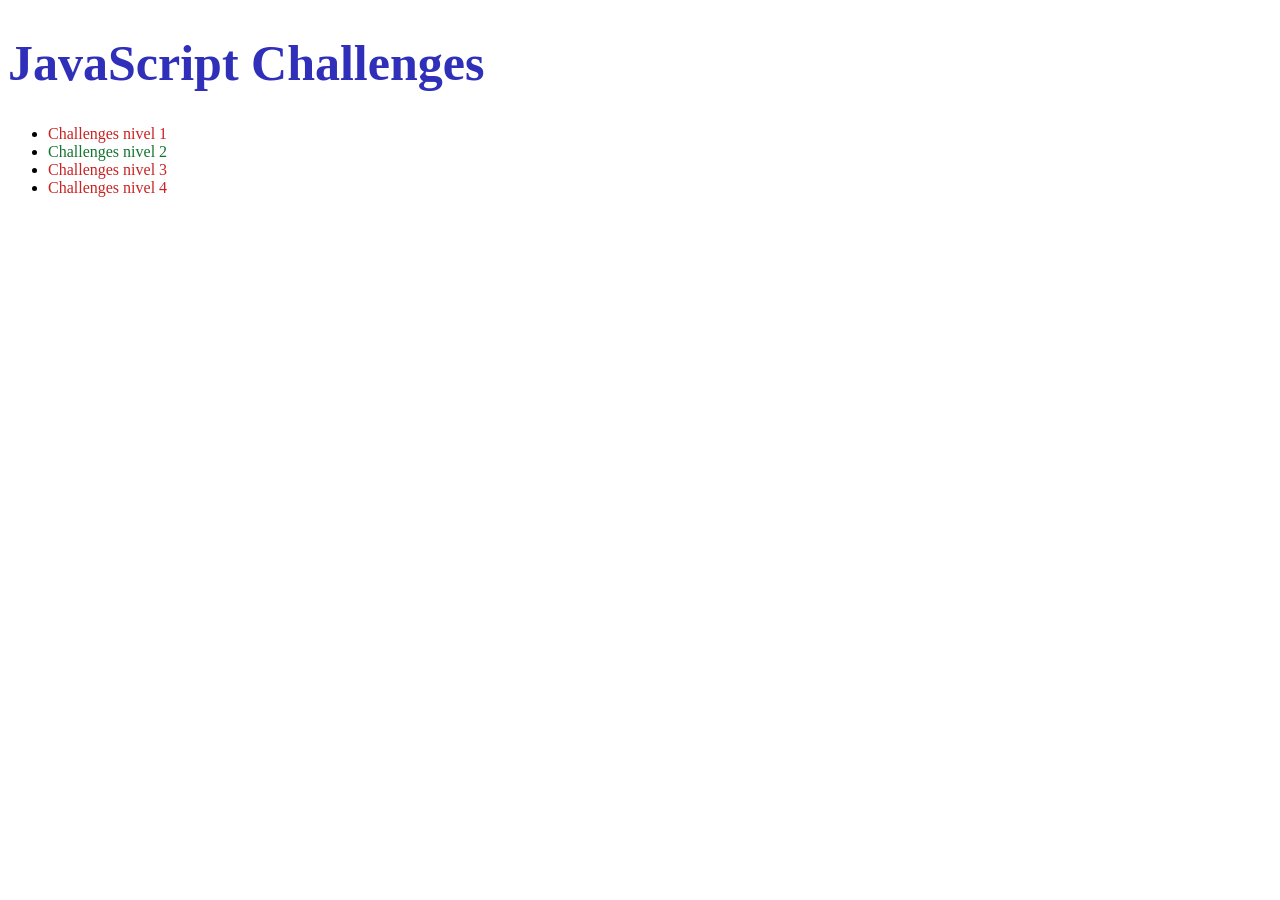
<file: index.html>
<!DOCTYPE html>
<html>
  <head>
    <meta charset="UTF-8" />
    <meta name="viewport" content="width=device-width, initial-scale=1.0" />
    <link rel="stylesheet" href="./css/style.css" />
    <title>JavaScript Challenges</title>
  </head>
  <body>
    <!-- Titulo -->
    <h1>JavaScript Challenges</h1>
    <!-- Opciones de navegación -->
    <ul>
      <li>
        <a
          class="exercises-one-list"
          href="./challenges/level_1/challengesLevel1.html"
          >Challenges nivel 1</a
        >
      </li>
      <li>
        <a
          class="exercises-two-list"
          href="./challenges/level_2/challengesLevel2.html"
          >Challenges nivel 2</a
        >
      </li>
      <li>
        <a
          class="exercises-one-list"
          href="./challenges/level_3/challengesLevel3.html"
          >Challenges nivel 3</a
        >
      </li>
      <li>
        <a
          class="exercises-one-list"
          href="./challenges/level_4/challengesLevel4.html"
          >Challenges nivel 4</a
        >
      </li>
    </ul>
  </body>
</html>
</file>
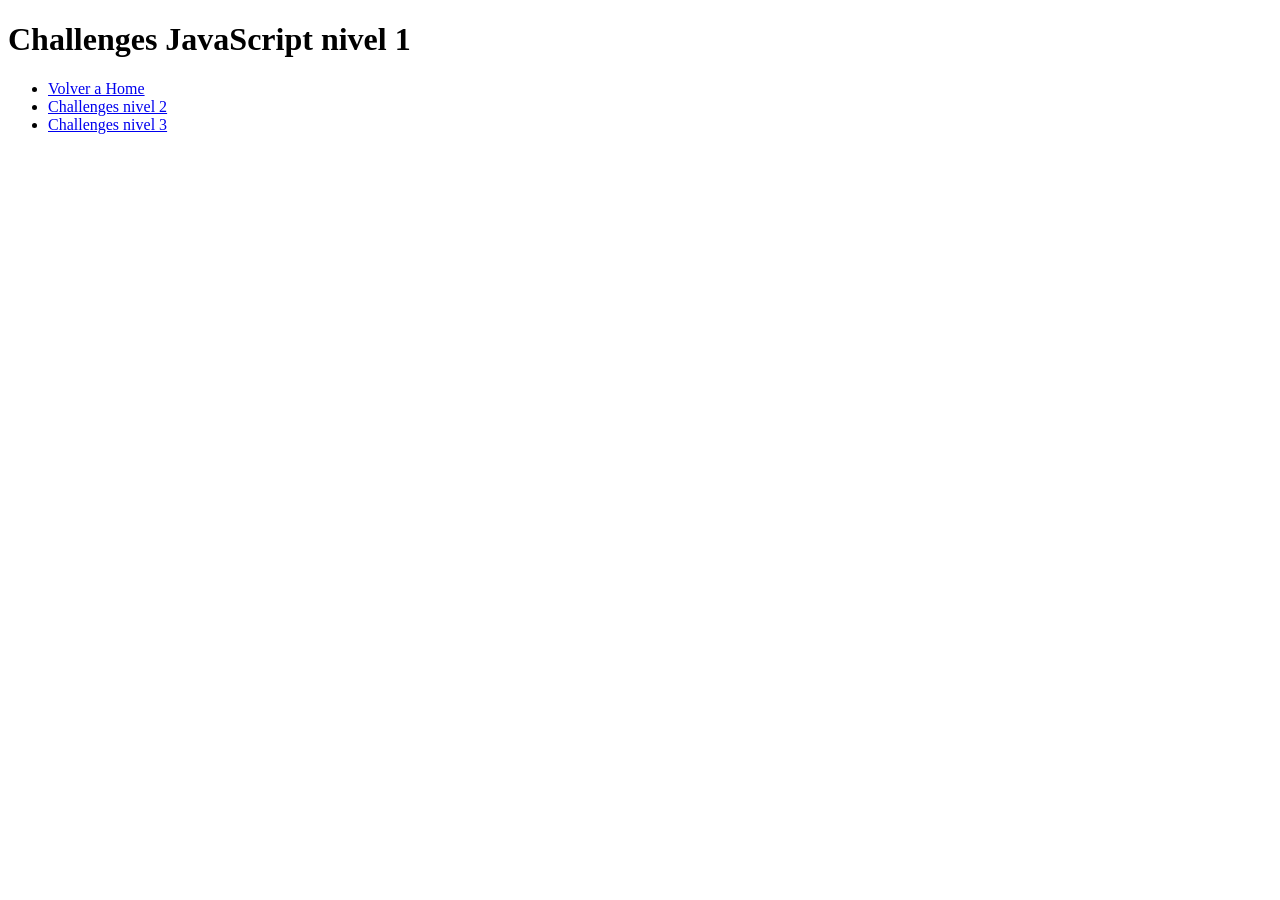
<file: challenges/level_1/challengesLevel1.html>
<!DOCTYPE html>
<html>
  <head>
    <meta charset="UTF-8" />
    <meta name="viewport" content="width=device-width, initial-scale=1.0" />
    <title>Challenges JS Level 1</title>
  </head>
  <body>
    <!-- Titulo -->
    <h1>Challenges JavaScript nivel 1</h1>
    <!-- Opciones de navegación -->
    <ul>
      <li><a href="../../index.html">Volver a Home</a></li>
      <li><a href="../level_2/challengesLevel2.html">Challenges nivel 2</a></li>
      <li><a href="../level_3/challengesLevel3.html">Challenges nivel 3</a></li>
    </ul>
    <!-- Scripts -->
    <script src="./js/challengesLevel1.js"></script>
  </body>
</html>
</file>
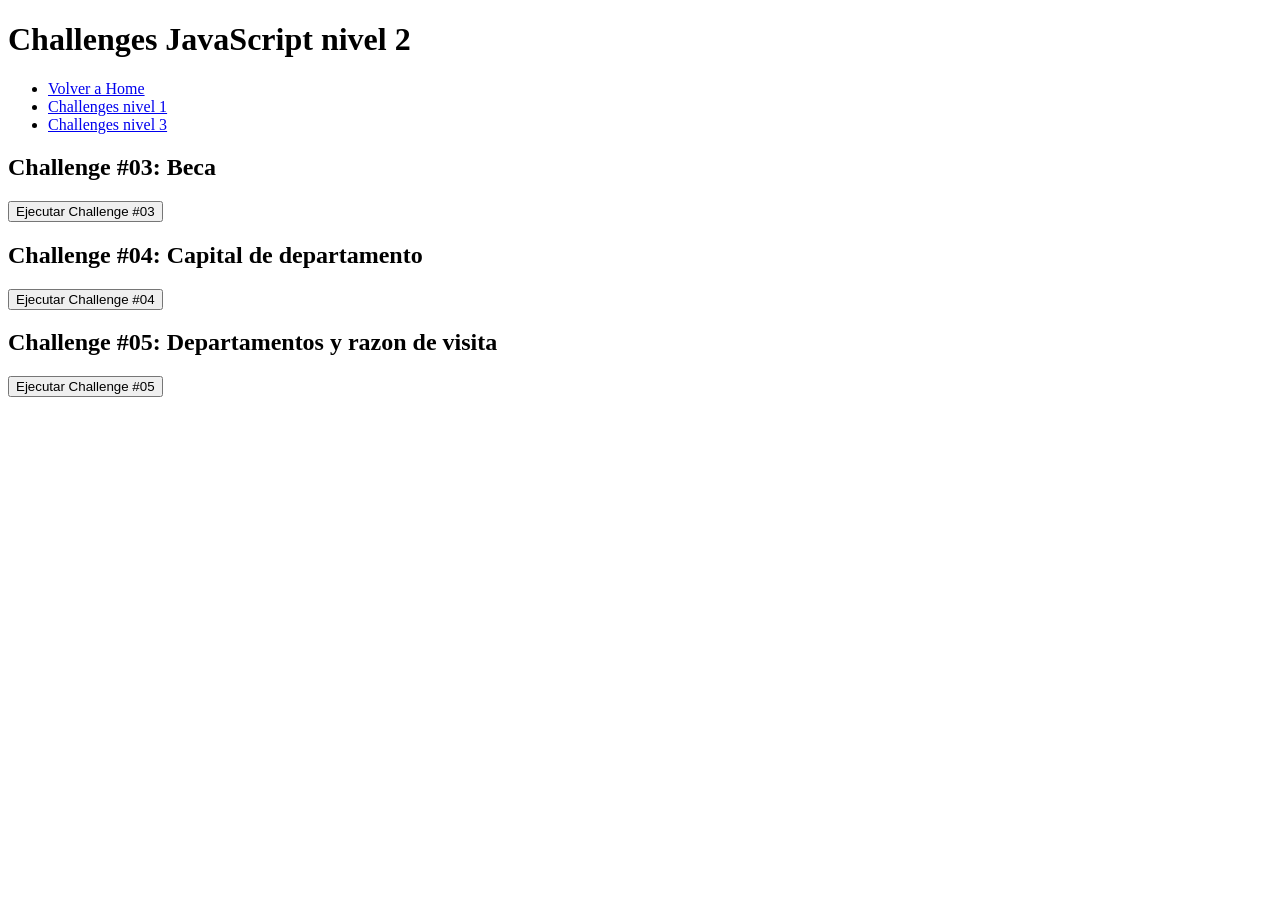
<file: challenges/level_2/challengesLevel2.html>
<!DOCTYPE html>
<html>
  <head>
    <meta charset="UTF-8" />
    <meta name="viewport" content="width=device-width, initial-scale=1.0" />
    <title>Challenges JS Level 2</title>
  </head>
  <body>
    <!-- Titulo -->
    <h1>Challenges JavaScript nivel 2</h1>
    <!-- Opciones de navegación -->
    <ul>
      <li><a href="../../index.html">Volver a Home</a></li>
      <li>
        <a href="../level_1/challengesLevel1.html">Challenges nivel 1</a>
      </li>
      <li>
        <a href="../level_3/challengesLevel3.html">Challenges nivel 3</a>
      </li>
    </ul>
    <!-- Challenge #03 -->
    <h2>Challenge #03: Beca</h2>
    <button onclick="challengeThree()">Ejecutar Challenge #03</button>
    <!-- Challenge #04-->
    <h2>Challenge #04: Capital de departamento</h2>
    <button onclick="challengeFour()">Ejecutar Challenge #04</button>
    <!-- Challenge #05-->
    <h2>Challenge #05: Departamentos y razon de visita</h2>
    <button onclick="challengeFive()">Ejecutar Challenge #05</button>
    <!-- Scripts -->
    <script src="./js/challengesLevel2.js"></script>
  </body>
</html>
</file>
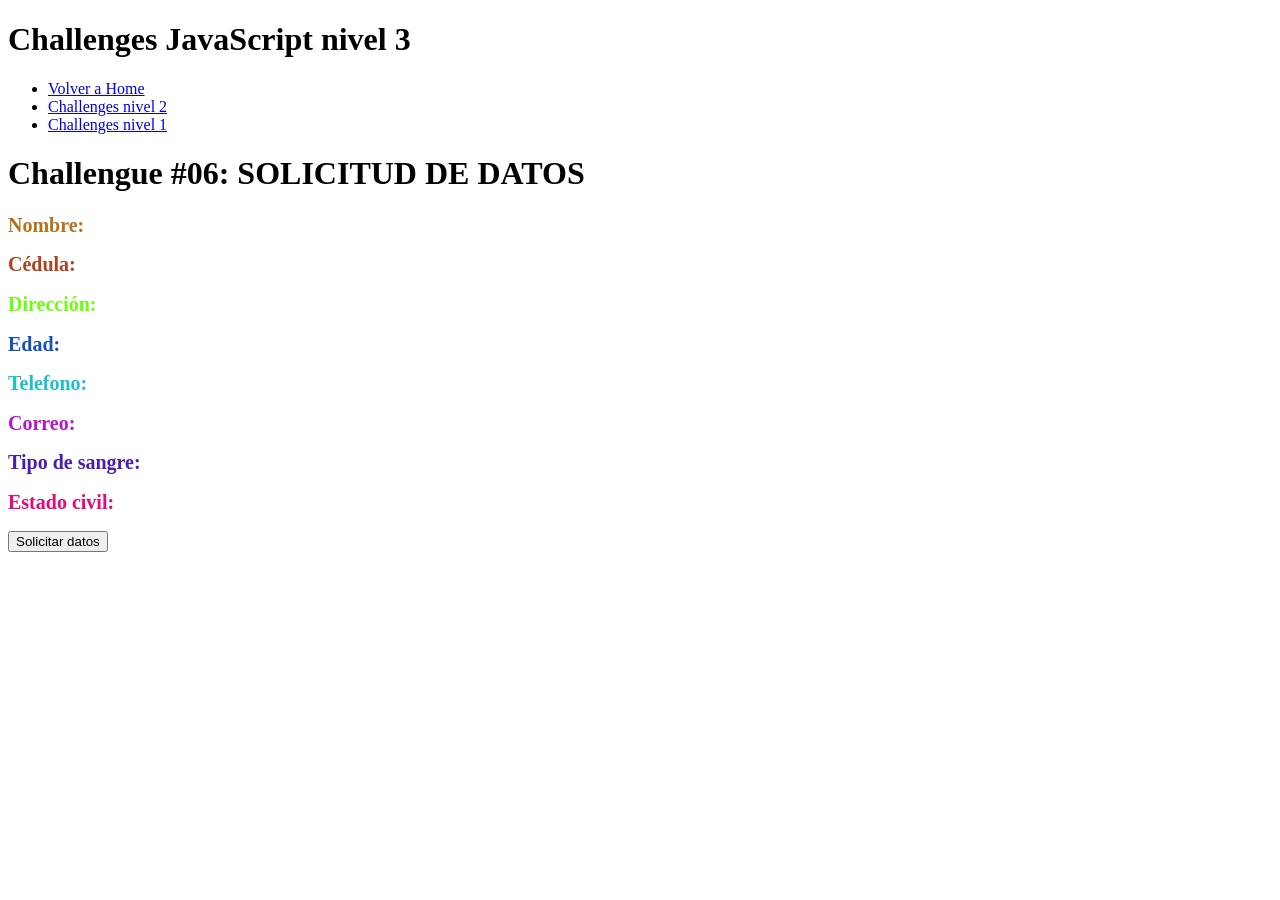
<file: challenges/level_3/challengesLevel3.html>
<!DOCTYPE html>
<html>
  <head>
    <meta charset="UTF-8" />
    <meta name="viewport" content="width=device-width, initial-scale=1.0" />
    <link rel="stylesheet" href="./css/style.css" />
    <title>Challenges JS Level 3</title>
  </head>
  <body>
    <!-- Titulo -->
    <h1>Challenges JavaScript nivel 3</h1>
    <!-- Opciones de navegación -->
    <ul>
      <li><a href="../../index.html">Volver a Home</a></li>
      <li><a href="../level_2/challengesLevel2.html">Challenges nivel 2</a></li>
      <li><a href="../level_1/challengesLevel1.html">Challenges nivel 1</a></li>
    </ul>
    <!-- Challengue #06 -->
    <h1>Challengue #06: SOLICITUD DE DATOS</h1>
    <h2 class="textColor1" id="userName">Nombre:</h2>
    <h2 class="textColor2" id="dni">Cédula:</h2>
    <h2 class="textColor3" id="address">Dirección:</h2>
    <h2 class="textColor4" id="age">Edad:</h2>
    <h2 class="textColor5" id="celPhone">Telefono:</h2>
    <h2 class="textColor6" id="email">Correo:</h2>
    <h2 class="textColor7" id="bloodType">Tipo de sangre:</h2>
    <h2 class="textColor8" id="civilStatus">Estado civil:</h2>
    <!-- Boton de solicitud -->
    <button id="btnGetData">Solicitar datos</button>
    <!-- Scripts -->
    <script src="./js/challengesLevel3.js"></script>
  </body>
</html>
</file>
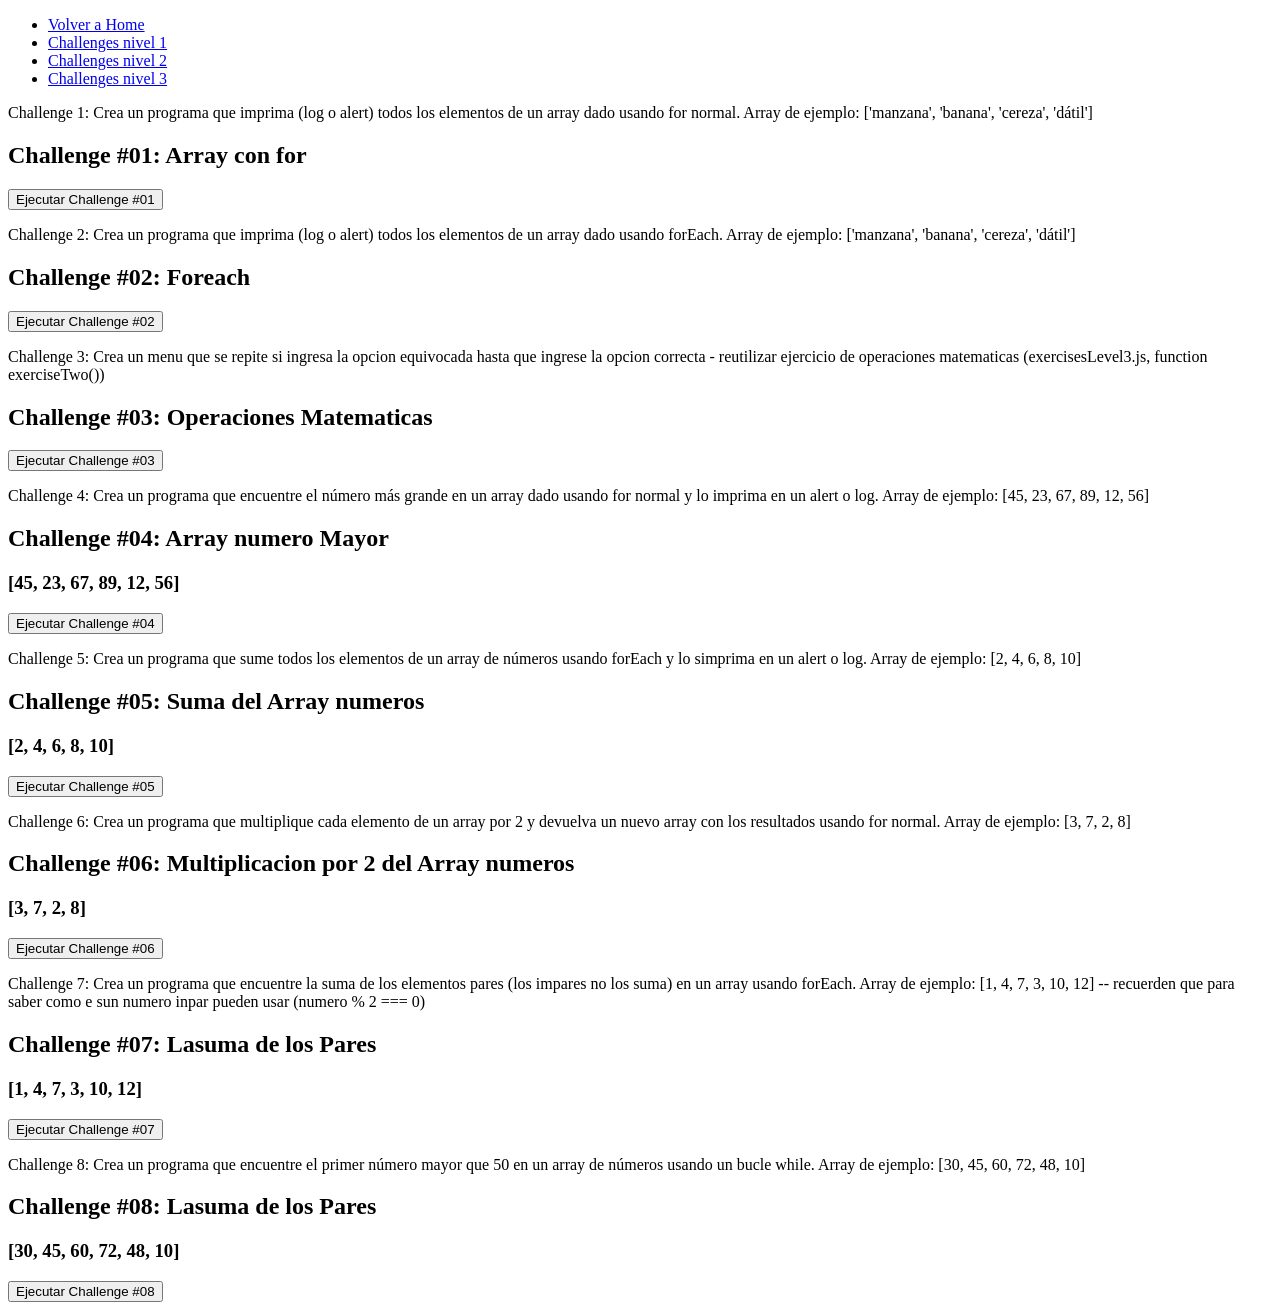
<file: challenges/level_4/challengesLevel4.html>
<!DOCTYPE html>
<html lang="en">
  <head>
    <meta charset="UTF-8" />
    <meta name="viewport" content="width=device-width, initial-scale=1.0" />
    
    <title>challenges_Level_4</title>
  </head>
  <body>
    <ul>
      <li><a href="../../index.html">Volver a Home</a></li>
      <li><a href="../level_1/challengesLevel1.html">Challenges nivel 1</a></li>
      <li><a href="../level_2/challengesLevel2.html">Challenges nivel 2</a></li>
      <li><a href="../level_3/challengesLevel3.html">Challenges nivel 3</a></li>
    </ul>
    <!-- Challenge #03 -->

      <p>
        Challenge 1: Crea un programa que imprima (log o alert) todos los
        elementos de un array dado usando for normal. Array de ejemplo:
        ['manzana', 'banana', 'cereza', 'dátil']
      </p>
      <h2>Challenge #01: Array con for</h2>
      <h3 id="Imprimir"></h3>
      <button id="btnExercise1  ">Ejecutar Challenge #01</button>
  
      <p>
        Challenge 2: Crea un programa que imprima (log o alert) todos los
        elementos de un array dado usando forEach. Array de ejemplo: ['manzana',
        'banana', 'cereza', 'dátil']
      </p>
      <h2>Challenge #02: Foreach</h2>
      <h3 id="respuesta"></h3>
      <button id="btnExercise2">Ejecutar Challenge #02</button>
  
      <p >
        Challenge 3: Crea un menu que se repite si ingresa la opcion equivocada
        hasta que ingrese la opcion correcta - reutilizar ejercicio de operaciones
        matematicas (exercisesLevel3.js, function exerciseTwo())
      </p>
      <h2>Challenge #03: Operaciones Matematicas</h2>
      <h3 id="matematicas"></h3>
      <button id="btnExercise3">Ejecutar Challenge #03</button>
  
      <p>
        Challenge 4: Crea un programa que encuentre el número más grande en un
        array dado usando for normal y lo imprima en un alert o log. Array de
        ejemplo: [45, 23, 67, 89, 12, 56]
      </p>
      <h2>Challenge #04: Array numero Mayor</h2>
      <h3 id="mayor">[45, 23, 67, 89, 12, 56]</h3>
      <button id="btnExercise4">Ejecutar Challenge #04</button>
  
      <p>
        Challenge 5: Crea un programa que sume todos los elementos de un array de
        números usando forEach y lo simprima en un alert o log. Array de ejemplo:
        [2, 4, 6, 8, 10]
      </p>
      <h2>Challenge #05: Suma del Array numeros</h2>
      <h3 id="mayor">[2, 4, 6, 8, 10]</h3>
      <button id="btnExercise5">Ejecutar Challenge #05</button>
  
      <p>
        Challenge 6: Crea un programa que multiplique cada elemento de un array
        por 2 y devuelva un nuevo array con los resultados usando for normal.
        Array de ejemplo: [3, 7, 2, 8]
      </p>
      <h2>Challenge #06: Multiplicacion por 2 del Array numeros</h2>
      <h3 id="mayor">[3, 7, 2, 8]</h3>
      <button id="btnExercise6">Ejecutar Challenge #06</button>
  
      <p>
        Challenge 7: Crea un programa que encuentre la suma de los elementos pares
        (los impares no los suma) en un array usando forEach. Array de ejemplo:
        [1, 4, 7, 3, 10, 12] -- recuerden que para saber como e sun numero inpar
        pueden usar (numero % 2 === 0)
      </p>
      <h2>Challenge #07: Lasuma de los Pares</h2>
      <h3 id="mayor">[1, 4, 7, 3, 10, 12]</h3>
      <button id="btnExercise7">Ejecutar Challenge #07</button>
  
      <p>
        Challenge 8: Crea un programa que encuentre el primer número mayor que 50
        en un array de números usando un bucle while. Array de ejemplo: [30, 45,
        60, 72, 48, 10]
      </p>
      <h2>Challenge #08: Lasuma de los Pares</h2>
      <h3 id="mayor">[30, 45, 60, 72, 48, 10]</h3>
      <button id="btnExercise8">Ejecutar Challenge #08</button>
  
      <script src="./script.js"></script>
  
  </body>
</html>
</file>
<file: css/style.css>
/**
* Aplica el estilo a todas las etiquetas h1
*/
h1 {
  color: #2f2fb9;
  font-size: 50px;
}
/**
* son clases css que deben estar llamadas en html como class"exercises-one-list"
* Se pueden usar en cualquier lado y solo aplican los estilos en donde este el class
* Se usa el formato kebab-case para separar las plabras compuestas
*/
.exercises-one-list {
  color: #c92323;
  text-decoration: none;
}
.exercises-two-list {
  color: #147531;
  text-decoration: none;
}

/**
* APUNTES:
* #2f2fb9; // Se debe usar formato exadecimal para los colores porque se lee mas rapido que otro formato como RGB
*/
</file>
<file: challenges/level_3/css/style.css>
h2 {
  font-size: 20px;
}
.textColor1 {
  color: #b3721d;
}
.textColor2 {
  color: #b3401d;
}
.textColor3 {
  color: #6cff0b;
}
.textColor4 {
  color: #1451c4;
}
.textColor5 {
  color: #1bc0cc;
}
.textColor6 {
  color: #b914cf;
}
.textColor7 {
  color: #4a1db3;
}
.textColor8 {
  color: #e90878;
}
</file>
